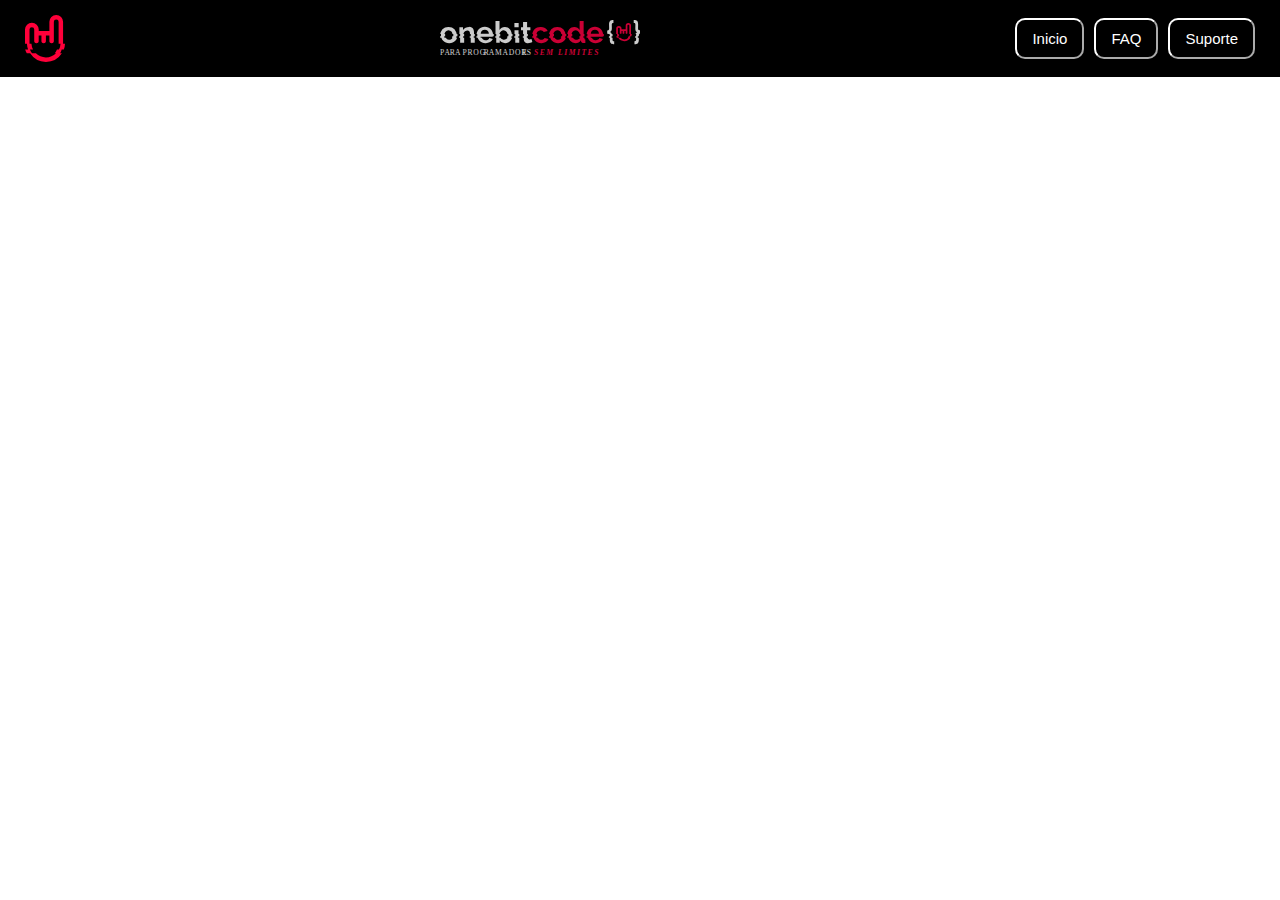
<file: exercicio flexbox/index.html>
<!DOCTYPE html>
<html lang="pt-br">
<head>
    <meta charset="UTF-8">
    <meta http-equiv="X-UA-Compatible" content="IE=edge">
    <meta name="viewport" content="width=device-width, initial-scale=1.0">
    <title>Exercicio</title>
    <link rel="stylesheet" href="./style.css"/>
</head>
<body>
    <header class="header">
    <img src="./imagem/iconrock-red.svg" alt="iconrock-red" class="red">
    <img src="./imagem/logo-onebitcode.svg" alt="logo-onebitcode" class="logo">
    <div class="butoons">
       <button class="buttonHeader">
        Inicio
       </button>
       <button class="buttonHeader">
        FAQ
       </button>
       <button class="buttonHeader">
        Suporte
       </button>
    </div>
    </header>
</body>
</html>
</file>
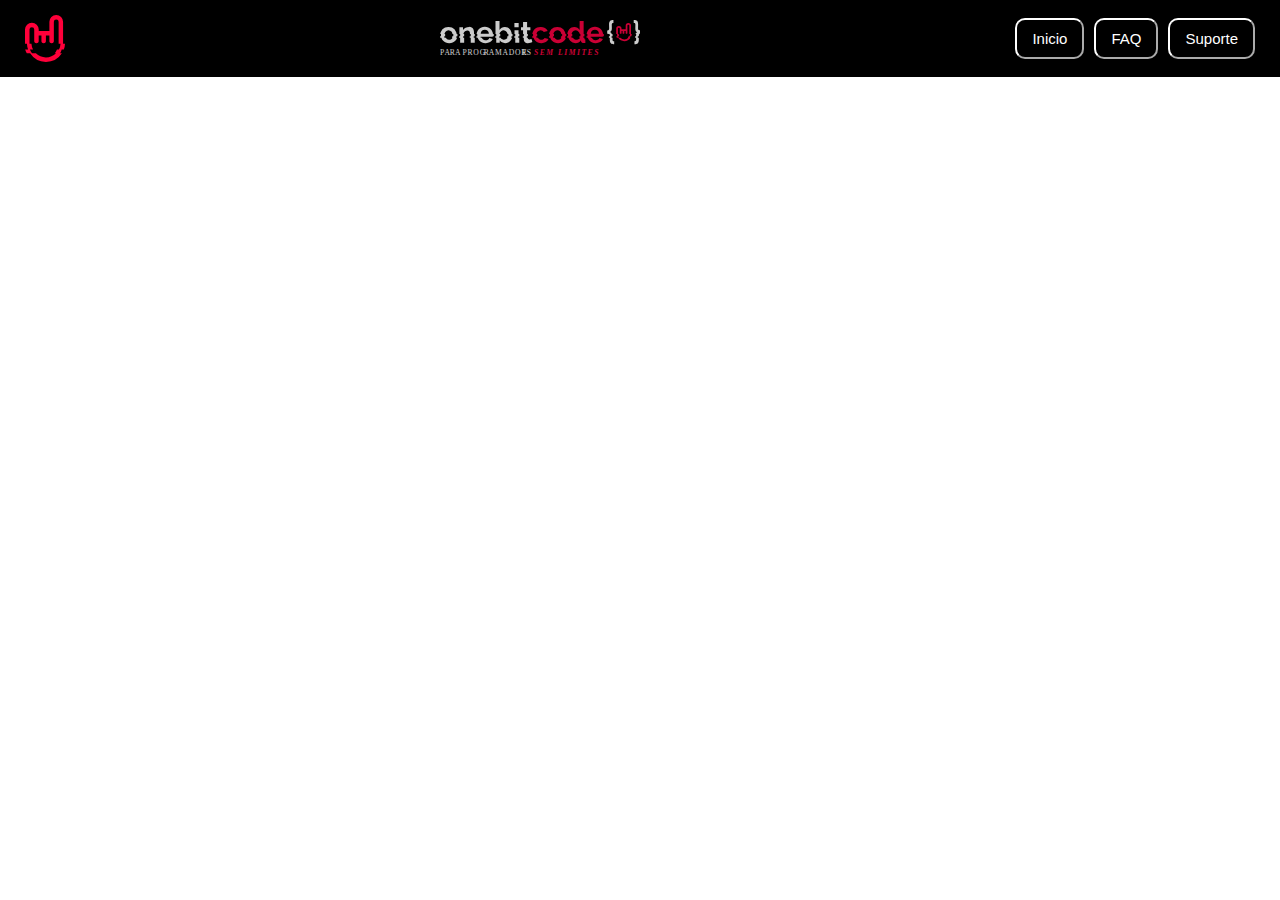
<file: exercicio frexbox/index.html>
<!DOCTYPE html>
<html lang="pt-br">
<head>
    <meta charset="UTF-8">
    <meta http-equiv="X-UA-Compatible" content="IE=edge">
    <meta name="viewport" content="width=device-width, initial-scale=1.0">
    <title>Exercicio</title>
    <link rel="stylesheet" href="./style.css"/>
</head>
<body>
    <header class="header">
    <img src="./imagem/iconrock-red.svg" alt="iconrock-red" class="red">
    <img src="./imagem/logo-onebitcode.svg" alt="logo-onebitcode" class="logo">
    <div class="butoons">
       <button class="buttonHeader">
        Inicio
       </button>
       <button class="buttonHeader">
        FAQ
       </button>
       <button class="buttonHeader">
        Suporte
       </button>
    </div>
    </header>
</body>
</html>
</file>
<file: exercicio flexbox/style.css>
*{
    margin: 0px;
    box-sizing: border-box;
}
.header{
    background-color: black;
    display: flex;
    justify-content: space-between;
    align-items: center;
    padding: 15px 25px;
}
.red{
    width: 40px;
}
.logo{
    width: 200px;
}
.butoons{
    display: flex;
    gap: 10px;
}
.buttonHeader{
    font-size: 15px;
    padding: 10px 15px;
    border-radius: 10px;
    background-color: transparent;
    border-color: white;
    color: white;
    cursor: pointer;
    transition: 0.4s;
}
.buttonHeader:hover{
    border-color: blue;
}
</file>
<file: exercicio frexbox/style.css>
*{
    margin: 0px;
    box-sizing: border-box;
}
.header{
    background-color: black;
    display: flex;
    justify-content: space-between;
    align-items: center;
    padding: 15px 25px;
}
.red{
    width: 40px;
}
.logo{
    width: 200px;
}
.butoons{
    display: flex;
    gap: 10px;
}
.buttonHeader{
    font-size: 15px;
    padding: 10px 15px;
    border-radius: 10px;
    background-color: transparent;
    border-color: white;
    color: white;
    cursor: pointer;
    transition: 0.4s;
}
.buttonHeader:hover{
    border-color: blue;
}
</file>
